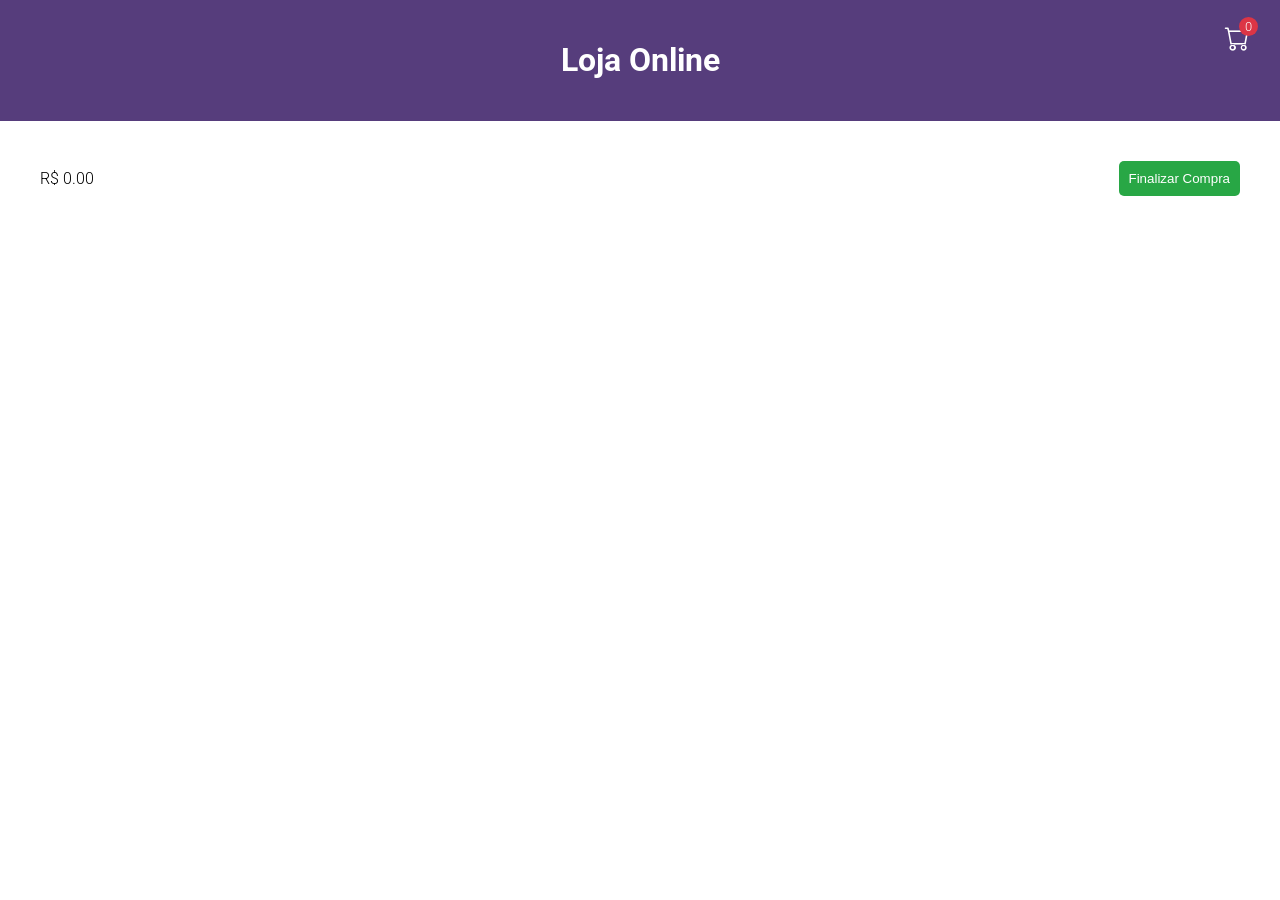
<file: carrinho.html>
<!DOCTYPE html>
<html lang="pt-BR">

<head>
    <meta charset="UTF-8">
    <meta name="viewport" content="width=device-width, initial-scale=1.0">
    <title>Carrinho de Compras</title>
    <link rel="stylesheet" href="styles.css">
</head>

<body>
    <header>
        <h1>Loja Online</h1>
        <div class="carrinho-badge">
            <a href="#">
                <i class="bi bi-cart icone-carrinho"></i>
                <span class="contador">0</span>
            </a>
        </div>
    </header>

    <main class="carrinho">

        
        <div class="total">
            <p>Total: R$ 50,00</p>
            <button class="botao-comprar">Finalizar Compra</button>
        </div>
    </main>
    <script  src="carrinho.js">
    </script>

</body>

</html>
</file>
<file: styles.css>
@import url("https://cdn.jsdelivr.net/npm/bootstrap-icons@1.11.3/font/bootstrap-icons.min.css");
@import url('https://fonts.googleapis.com/css2?family=Roboto:ital,wght@0,100;0,300;0,400;0,500;0,700;0,900;1,100;1,300;1,400;1,500;1,700;1,900&display=swap');
/* Estilos Gerais */
body {
    font-family: "Roboto", sans-serif;
    font-weight: 300;

    margin: 0;
    padding: 0;
    display: flex;
    flex-direction: column;
    align-items: center;
  }
  
  header {
    width: 100%;
    background-color: #563d7c;
    color: #fff;
    padding: 1em;
    text-align: center;
    position: relative;
    padding: 20px;
  }
  
  .carrinho-badge {
    position: absolute;
    top: 25px;
    right: 50px;
    
  }
  
  .icone-carrinho {
    width: 30px;
    height: 30px;

    color: #fff;
    font-size: 25px;
    
  }
  
  .contador {
    position: absolute;
    top: -8px;
    right: -8px;
    background-color: #dc3545;
    color: #fff;
    padding: 2px 6px;
    border-radius: 50%;
    font-size: 0.8em;
  }
  
  main {
    width: 1200px;
    padding: 2em;
  }
  
  /* Lista de Produtos */
  .lista-produtos {
    display: grid;
    grid-template-columns: repeat(auto-fit, minmax(200px, 1fr));
    gap: 20px;
  }
  
  .produto-item {
    display: flex;
    flex-direction: column;
    align-items: center;
    border: 1px solid #ddd;
    padding: 1em;
    border-radius: 8px;
    text-align: center;
  }
  
  .produto-img {
    max-width: 100%;
    object-fit: cover;
    border-radius: 5px;
  }
  
  .preco {
    font-size: 1.2em;
    color: #28a745;
  }
  
  .botao {
    padding: 8px 12px;
    background-color: #563d7c;
    color: #fff;
    text-decoration: none;
    border-radius: 5px;
    margin-top: 10px;
  }
  
  
  /* Tela do Carrinho */
  .carrinho {
    display: flex;
    flex-direction: column;
    gap: 20px;
  }

  .item {
    display: flex;
    gap: 30px;
    align-items: center;
  }
  
  .item-carrinho {
    display: flex;
    align-items: center;
    border-bottom: 1px solid #ddd;
    padding-bottom: 10px;
    justify-content: space-between;
  }
  
  .item-img {
    width: 150px;
    height: 150px;
    object-fit: cover;
  }
  
  .item-info {
    display: flex;
    flex-direction: column;
  }
  
  #quantidade {
    width: 50px;
    padding: 10px;
  }
  
  .botao-remover {
    padding: 10px;
    background-color: #dc3545;
    color: #fff;
    border: none;
    cursor: pointer;
    border-radius: 5px;
  }
  
  .total {
    display: flex;
    justify-content: space-between;
    align-items: center;
  }
  
  .botao-comprar {
    padding: 10px;
    background-color: #28a745;
    color: #fff;
    border: none;
    cursor: pointer;
    border-radius: 5px;
  }
</file>
